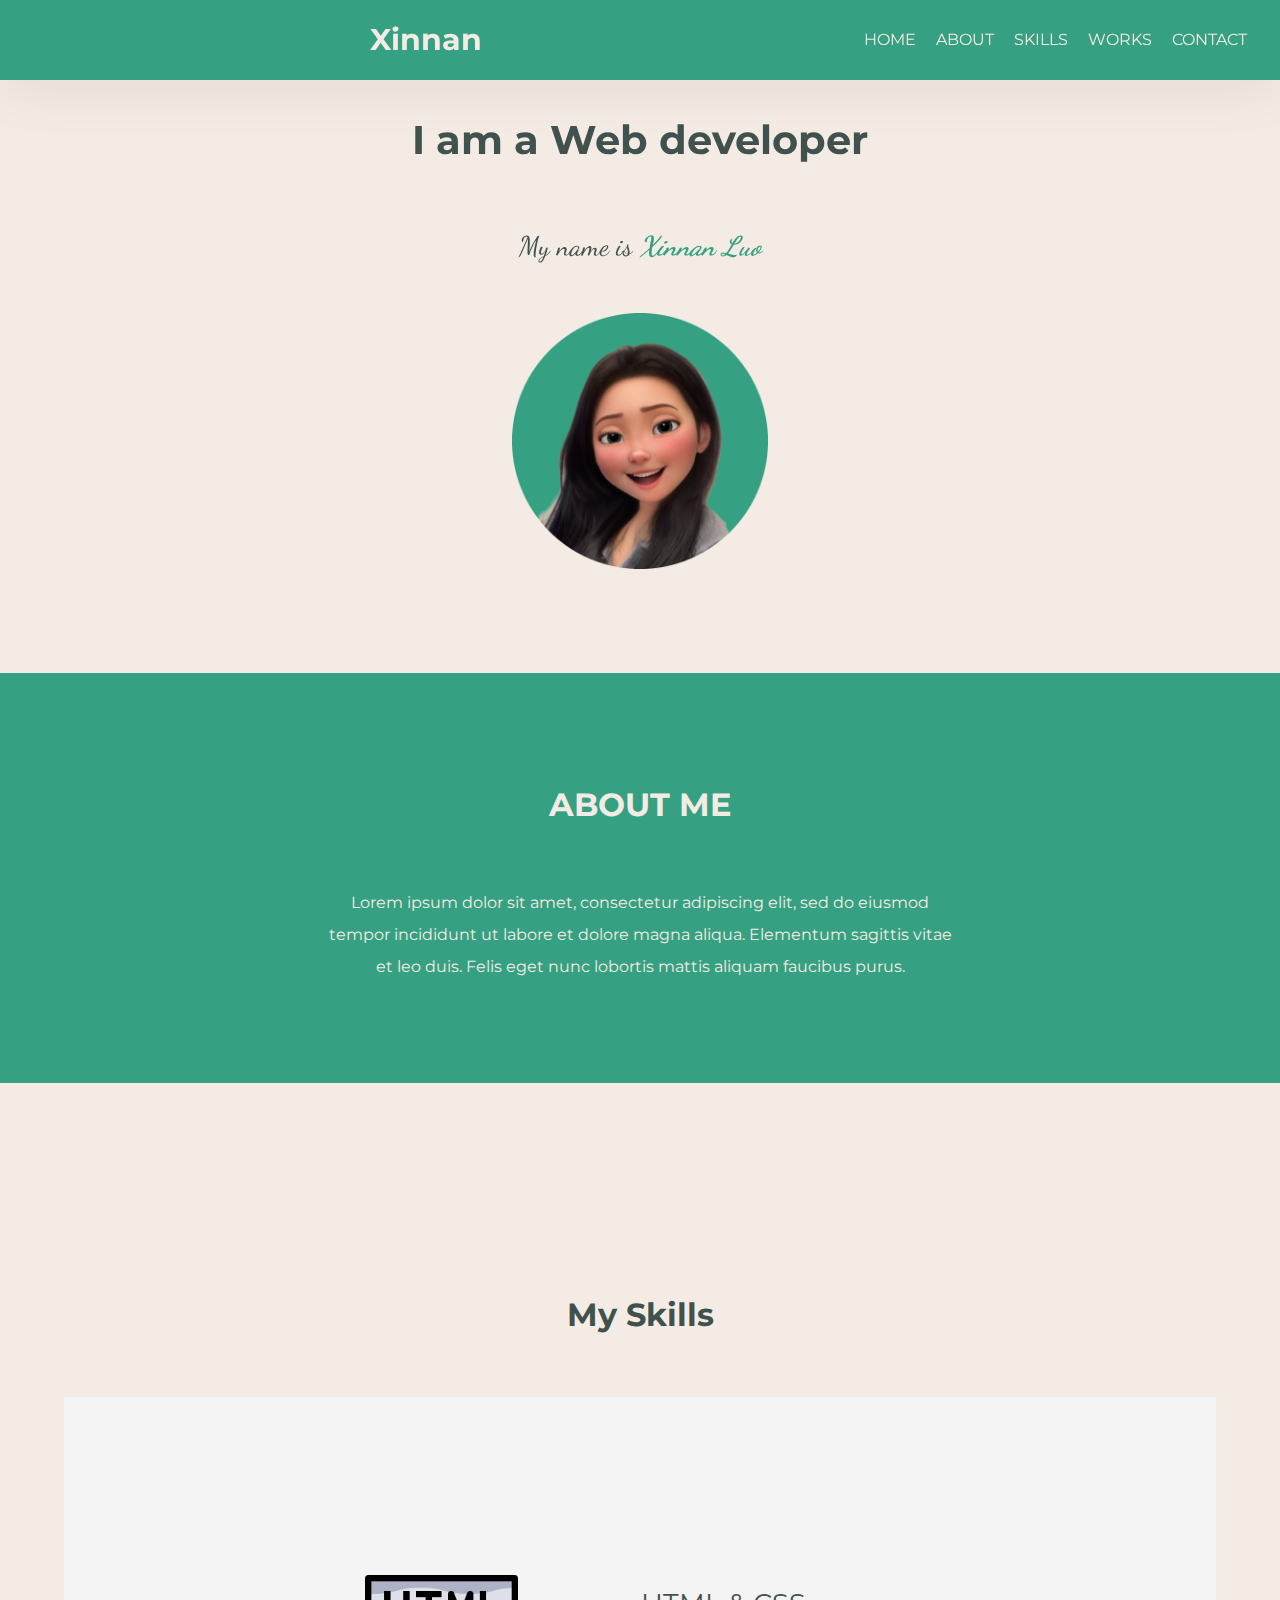
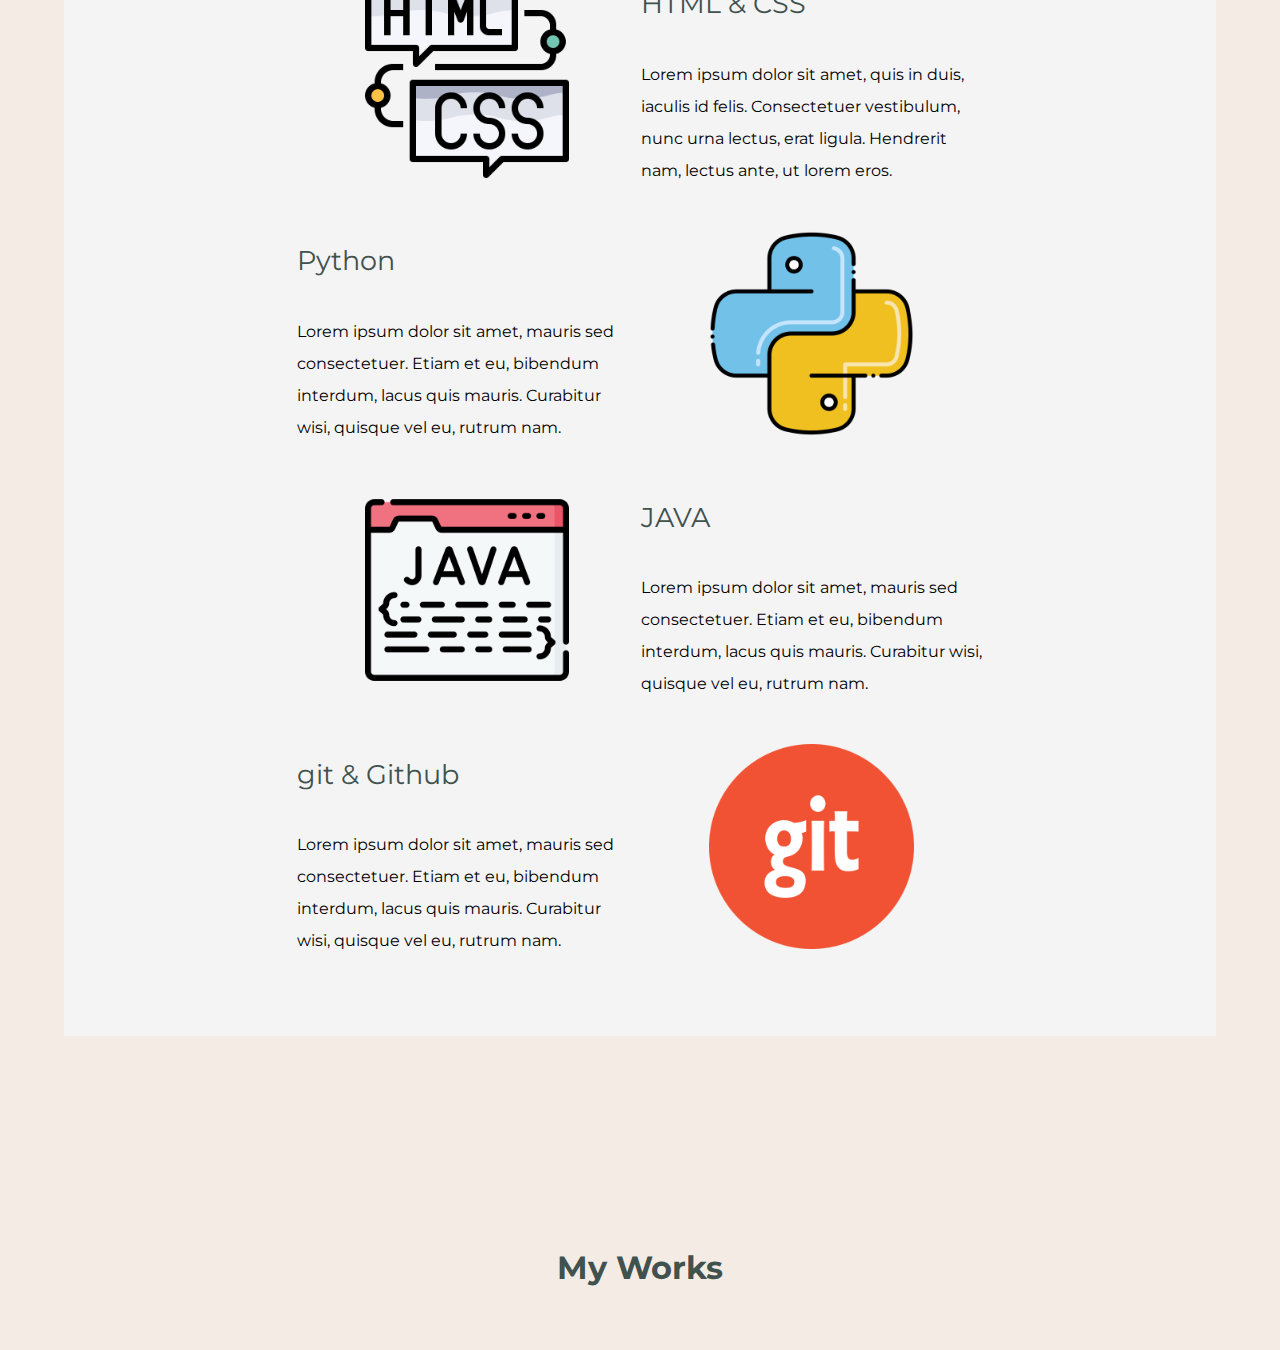
<file: index.html>
<!DOCTYPE html>
<html lang="en">
<head>
    <meta charset="UTF-8">
    <title>Xinnan's Personal Webpage</title>
    <link rel="stylesheet" href="style.css">
    <link rel="preconnect" href="https://fonts.googleapis.com">
    <link rel="preconnect" href="https://fonts.gstatic.com" crossorigin>
    <link href="https://fonts.googleapis.com/css2?family=Dancing+Script&family=Merriweather&family=Montserrat:wght@400;500;700&family=Sacramento&display=swap" rel="stylesheet">
</head>

<body>
    
    <nav class="nav-bar">
        <label class="logo">Xinnan</label>
        <ul>
            <li>
                <a href="#nav-bar">HOME</a>
                <a href="#">ABOUT</a>
                <a href="#skills">SKILLS</a>
                <a href="#works">WORKS</a>
                <a href="#contact">CONTACT</a>
            </li>
        </ul>
    </nav>

    <div class = "introduction">
        <h1 class = "web-developer">I am a Web developer</h1>
        <h3 class = "name ">My name is <em>Xinnan Luo</em> </h3>
    </div>

    <img class = "me" src="/img/me.png" alt="Xinnan Luo">

    <div id= "about">
        <h1 class = discription-me>ABOUT ME</h1>
        <p class = discription-me>Lorem ipsum dolor sit amet, consectetur adipiscing elit, sed do eiusmod tempor incididunt ut labore et dolore magna aliqua. Elementum sagittis vitae et leo duis. Felis eget nunc lobortis mattis aliquam faucibus purus.</p>
    </div>

    <h1>My Skills</h1>
    <div id="skills">
        <table class="skill-row">
            <tr>
                <td>
                    <img class = "skills-img"src="/img/html.png" alt="">
                </td>
                <td>
                    <h3>HTML & CSS</h3>
                    <p class = "skill-discription">Lorem ipsum dolor sit amet, quis in duis, iaculis id felis. Consectetuer vestibulum, nunc urna lectus, erat ligula. Hendrerit nam, lectus ante, ut lorem eros.</p>
                </td>
            </tr>
            <tr>
                <td>
                    <h3>Python</h3>
                    <p class = "skill-discription">Lorem ipsum dolor sit amet, mauris sed consectetuer. Etiam et eu, bibendum interdum, lacus quis mauris. Curabitur wisi, quisque vel eu, rutrum nam.</p>
                </td>
                <td>
                    <img  class = "skills-img" src="/img/python.png" alt="">
                </td>
            </tr>
            <tr>
                <td>
                    <img  class = "skills-img" src="/img/java.png" alt="">
                </td>
                <td>
                    <h3>JAVA</h3>
                    <p class = "skill-discription">Lorem ipsum dolor sit amet, mauris sed consectetuer. Etiam et eu, bibendum interdum, lacus quis mauris. Curabitur wisi, quisque vel eu, rutrum nam.</p>
                </td>
            </tr>
            <tr>
                <td>
                    <h3>git & Github</h3>
                    <p class = "skill-discription">Lorem ipsum dolor sit amet, mauris sed consectetuer. Etiam et eu, bibendum interdum, lacus quis mauris. Curabitur wisi, quisque vel eu, rutrum nam.</p>
                </td>
                <td>
                    <img class = "skills-img" class="git" src="/img/git.png" alt="">
                </td>
            </tr>
        </table>

    </div>

    <div id= "works">
        <h1>My Works</h1>

        
    </div>


    <div id = "contact">

    </div>




</body>
</html>
</file>
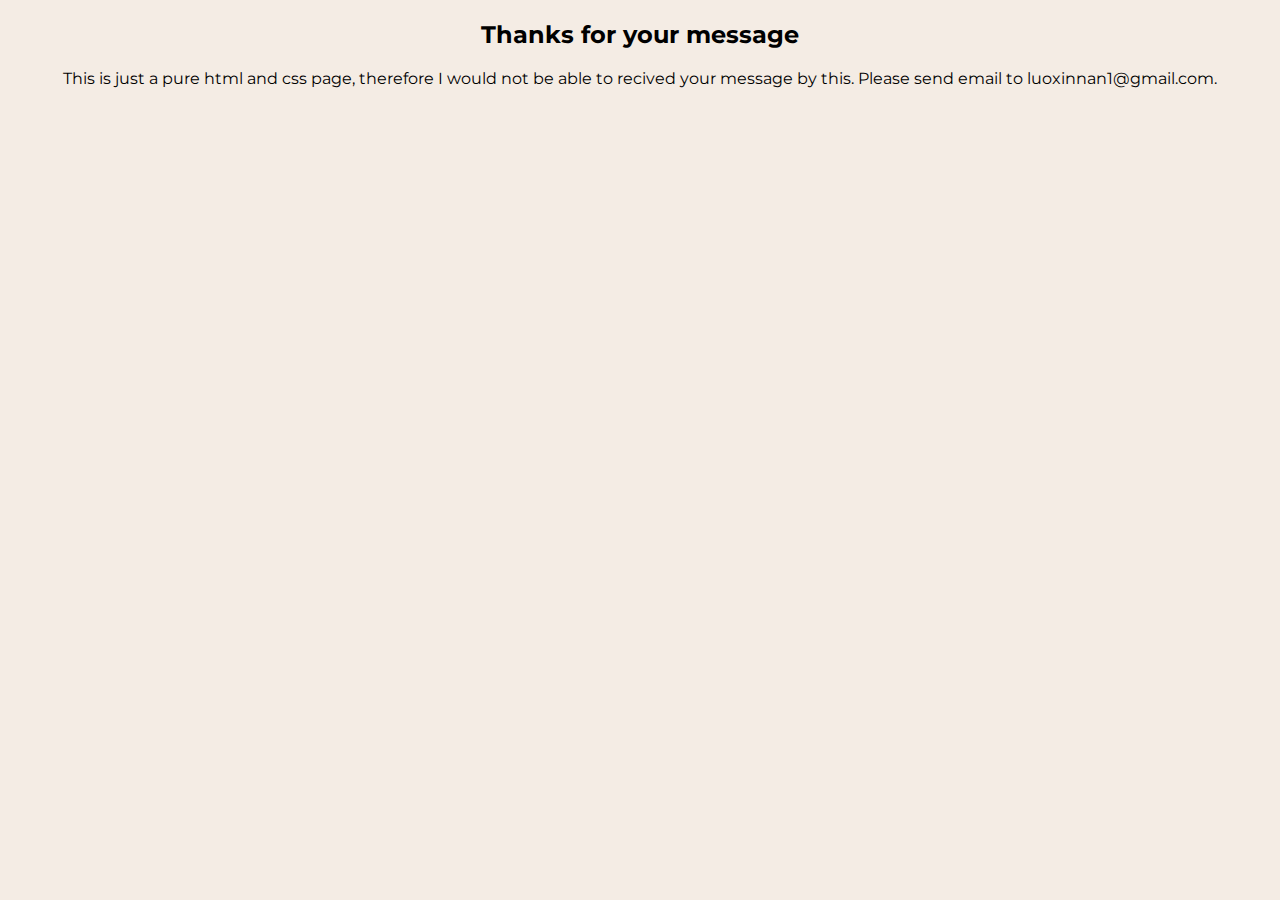
<file: contact.html>
<!DOCTYPE html>
<html lang="en">
<head>
    <meta charset="UTF-8">
    <title>Contact me</title>
        <link rel="stylesheet" href="style.css">
    <link rel="preconnect" href="https://fonts.googleapis.com">
    <link rel="preconnect" href="https://fonts.gstatic.com" crossorigin>
    <link href="https://fonts.googleapis.com/css2?family=Dancing+Script&family=Merriweather&family=Montserrat:wght@400;500;700&family=Sacramento&display=swap" rel="stylesheet">
</head>
<body>
    <div class="contact-feedback">
        <h2 class="feedback">
            Thanks for your message
        </h2>
        <p class="feedback">This is just a pure html and css page, therefore I would not be able to recived your message by this. Please send email to luoxinnan1@gmail.com.</p>
    </div>

    <a class="btn" href="index.html">← Back to home page</a>
    
</body>
</html>
</file>
<file: style.css>
body{
    background-color:#f4ece4;
    text-align: center;
    margin: 0;
    font-family: 'Montserrat', sans-serif;
}

em{
    color: #36a182;
    font-weight: bold;
}

h1{
    font-family: 'Montserrat', sans-serif;
    font-weight: bold;
    line-height: 2;
    margin: auto auto 50px auto;
    color: #40514e;

}

h3{
    font-size: 1.7rem;
    font-weight: normal;
    color: #40514e;
}

h4{
    display: inline;
    color: #40514e;
}

/* --------------------------nav bar------------------------------ */
ul {
    float: right;
    list-style-type: none;
    margin: 0 20px 0 0;
    padding: 0;
  }

nav{
    background-color: #36a182;
    height: 80px;
    position: fixed;
    top: 0;
    width: 100%;
    box-shadow: 0 5px 60px rgba(0,0,0,0.08);
}

li{
    display: inline-block;
    line-height: 80px;
    margin: 0 5px;
}

a{
    text-decoration: none;
    color: #f4ece4;
    padding: 8px;   
    margin: 0;
}

a:hover{
    color: #40514e;
    transition: .5s;
    
}

.logo{
    color:#f4ece4;
    font-size: 30px;
    line-height: 80px;
    padding: 0 100px;
    font-weight: bold;

}

/* --------------------------nav bar------------------------------ */


.name{
    font-family: 'Dancing Script', cursive;
}


.introduction{
    width: 80%;
    position: relative;
    margin: 100px auto 50px auto;
}

.me{
    width: 20%;

}

.web-developer{
    font-size: 2.5rem;
}

#about{
    background-color: #36a182;
    padding: 50px 0 ;
    line-height: 2;
    margin: 100px 0 200px 0;

}

.discription-me{
    width: 50%;
    margin: 50px auto;
    color: #f4ece4;

}

#skills{
    background-color: #f4f4f4;
    width: 90%;
    margin: 0 auto 200px;
    padding: 50px 0;
}
.skill-row{
    width: 60%;
    margin: 100px auto 10px auto;
    text-align: left;
    line-height: 2;
}




/* ------------------------------images------------------------------------- */
.skills-img{
    width: 60%;
    margin-right: 20px;
    display: block;
    margin: auto;
}
</file>
